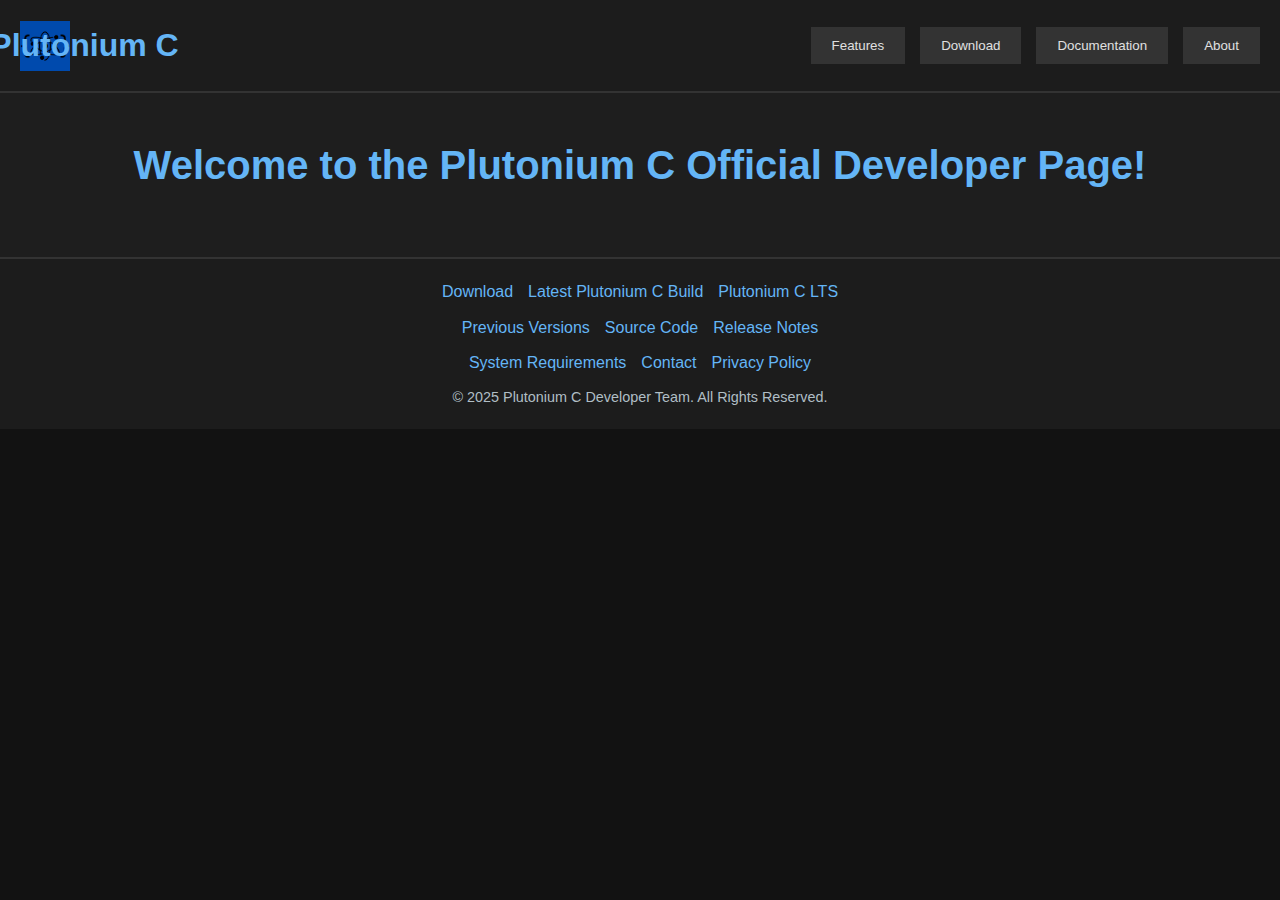
<file: index.html>
<!DOCTYPE html>
<html lang="en" dir="ltr">
    <head>
        <meta charset="utf-8">
        <title>Plutonium C</title>
        <link rel="stylesheet" href="master.css">
    </head>
    <body>
        <header>
            <img src="logo.png" alt="logo_img">
            <a href="#"><h1>Plutonium C</h1></a>
            <section>
                <a href="#"><button type="button" name="button">Features</button></a>
                <a href="#"><button type="button" name="button">Download</button></a>
                <a href="#"><button type="button" name="button">Documentation</button></a>
                <a href="#"><button type="button" name="button">About</button></a>
            </section>
        </header>

        <main>
            <section>
                <h1>Welcome to the Plutonium C Official Developer Page!</h1>
            </section>
        </main>

        <footer>
        <section class="footer-column">
            <a href="download.html">Download</a>
            <a href="#">Latest Plutonium C Build</a>
            <a href="#">Plutonium C LTS</a>
        </section>
        <section class="footer-column">
            <a href="#">Previous Versions</a>
            <a href="#">Source Code</a>
            <a href="#">Release Notes</a>
        </section>
        <section class="footer-column">
            <a href="#">System Requirements</a>
            <a href="#">Contact</a>
            <a href="#">Privacy Policy</a>
        </section>

        <p>&copy; 2025 Plutonium C Developer Team. All Rights Reserved.</p>
    </footer>
    </body>
</html>
</file>
<file: master.css>
/* Reset default margins and padding */
* {
    margin: 0;
    padding: 0;
    box-sizing: border-box;
}

/* Set up body background and font */
body {
    font-family: 'Arial', sans-serif;
    background-color: #121212; /* Very dark background */
    color: #e0e0e0; /* Light grey text for readability */
    line-height: 1.6;
}

/* Header Styling */
header {
    display: flex;
    align-items: center;
    justify-content: space-between;
    padding: 20px;
    background-color: #1c1c1c; /* Dark gray header */
    border-bottom: 2px solid #333; /* Subtle border for separation */
}

header img {
    height: 50px; /* Logo size */
}

header h1 {
    color: #64b5f6; /* Light blue for the main heading */
    font-size: 2rem;
    margin-left: -450px; /* Slight space between logo and title */
    text-align: left;
}

header a {
    text-decoration: none;
    color: #64b5f6; /* Same light blue as the header */
}

header section {
    display: flex;
    gap: 15px;
}

header button {
    padding: 10px 20px;
    border: 1px solid #333; /* Subtle border for buttons */
    background-color: #333; /* Dark background for buttons */
    color: #e0e0e0; /* Light text for buttons */
    cursor: pointer;
    transition: background-color 0.3s ease, transform 0.1s ease;
}

header button:hover {
    background-color: #506c84; /* Darker blue when hovered */
    transform: scale(1.05); /* Slight zoom effect */
}

/* Main Section */
main {
    text-align: center;
    padding: 40px;
    background-color: #1e1e1e; /* Dark background for main section */
}

main h1 {
    font-size: 2.5rem;
    color: #64b5f6; /* Light blue for the title */
    margin-bottom: 20px;
}

/* Footer Styling */
footer {
    background-color: #1c1c1c; /* Same dark gray as the header */
    color: #e0e0e0;
    padding: 20px 0;
    text-align: center;
    border-top: 2px solid #333; /* Subtle border for separation */
}

footer section {
    display: flex;
    flex-wrap: wrap;
    justify-content: center;
    gap: 15px;
    margin-bottom: 10px;
}

footer a {
    color: #64b5f6; /* Light blue for footer links */
    text-decoration: none;
    font-size: 1rem;
}

footer a:hover {
    text-decoration: underline;
}

footer p {
    font-size: 0.9rem;
    margin-top: 10px;
    color: #b0bec5; /* Light grey for the footer copyright */
}

/* Responsive Styling for smaller screens */
@media (max-width: 768px) {
    header {
        flex-direction: column;
        align-items: center;
    }

    header section {
        margin-top: 15px;
    }

    footer section {
        flex-direction: column;
        align-items: center;
    }

    header h1 {
        font-size: 1.8rem; /* Smaller title size on mobile */
    }
}
</file>
